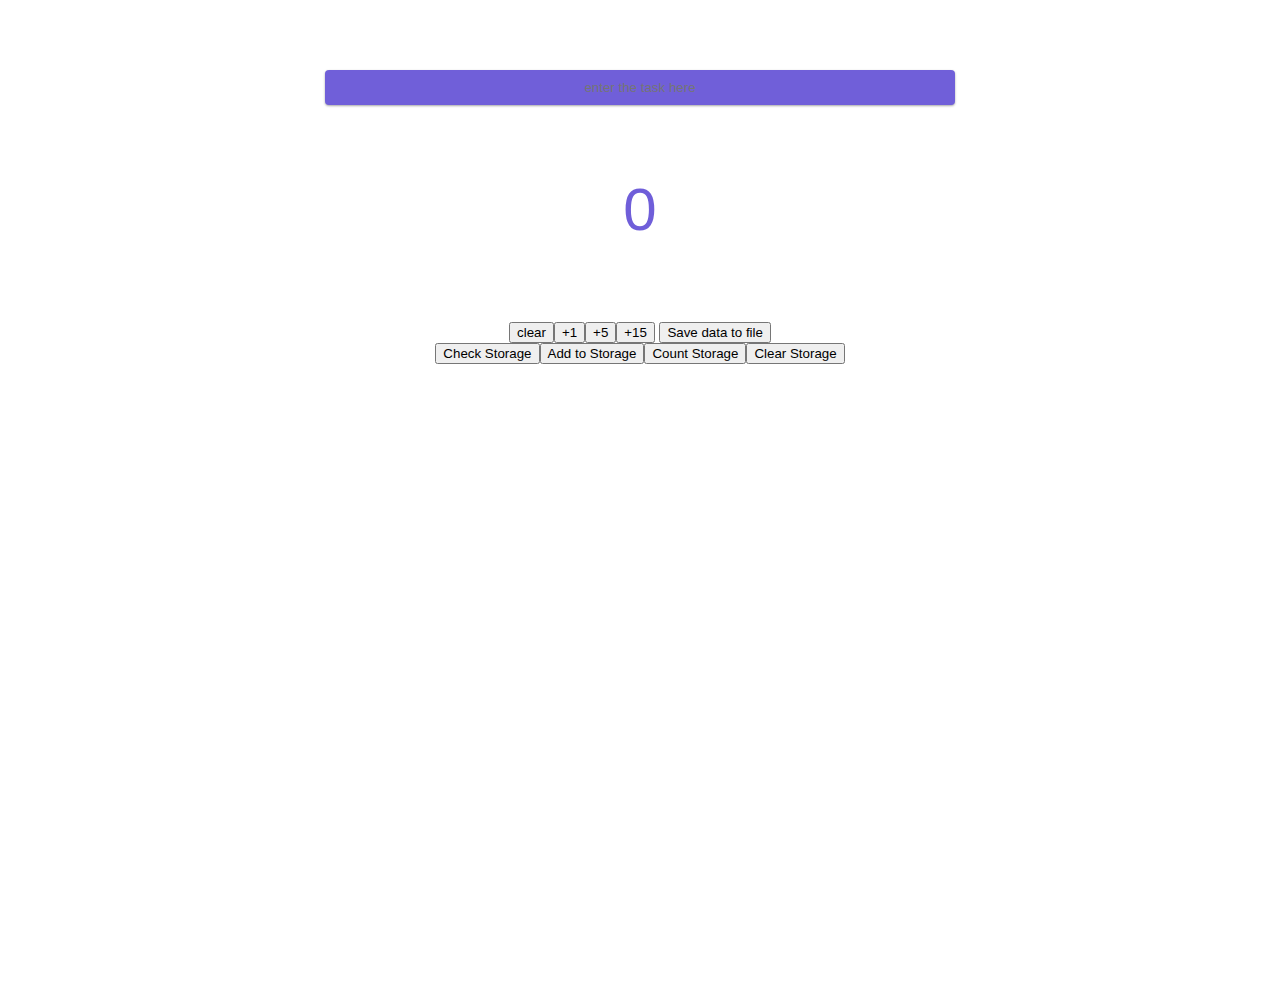
<file: index.html>
<!DOCTYPE html>
<html lang="en">

<head>
    <!--main stylesheet-->
    <link rel="stylesheet" href="./css/style.css">
    <!--fonts-->
    <!--<link rel="stylesheet" href="https://fonts.googleapis.com/css?family=Open-Sans">-->
    <!--remove safari interface-->
    <meta name="apple-mobile-web-app-capable" content="yes">
    <!--custom app icons for apple-->
    <link rel="apple-touch-icon" sizes="180x180" href="./assets/apple-touch-icons/icon_60pt@3x.png">
    <link rel="apple-touch-icon" sizes="120x120" href="./assets/apple-touch-icons/icon_60pt@2x.png">
    <link rel="apple-touch-icon" sizes="167x167" href="/assets/apple-touch-icons/icon_83.5@2x.png">
    <link rel="apple-touch-icon" sizes="80x80" href="/assets/apple-touch-icons/icon_40pt@2x.png">
    <link rel="apple-touch-icon" sizes="58x58" href="/assets/apple-touch-icons/icon_29pt@2x.png">
    <link rel="apple-touch-icon" sizes="60x60" href="/assets/apple-touch-icons/icon_20pt@3x.png">
    <link rel="apple-touch-icon" sizes="40x40" href="/assets/apple-touch-icons/icon_20pt@2x.png">
    <!--javascript to prompt user to type in a task-->
    <!--<script src="./js/script-task.js"></script>-->
    <!--javascript for countdown timer-->
    <script src="./js/script-timer.js"></script>
    <!--startup scripts-->
    <script src="./js/script-startup.js"></script>
    <!--add times to new task via button-->
    <script src="./js/script-duration.js"></script>
    <!--add times to new task via button-->
    <script src="./js/script-other-buttons.js"></script>
    <!--saves task to local storage-->
    <script src="./js/script-save-task.js"></script>
    <!--loads all list items from local storage-->
    <!--<script src="./js/script-get-task-list.js"></script>-->

</head>

<body>
    <!--task paragraph-->
    <p id="task"></p>
    <!--timer paragraph-->
    <p id="timer"></p>
    <!--add new tasks-->
    <form>
        <input type="text" id="ftask" name="ftask" placeholder="enter the task here"
            aria-placeholder="enter the task here"><br>
        <!--</1><input type="number" id="fduration" name="fduration" placeholder="# of minutes" aria-placeholder="enter the number of minutes you will work on this task">-->
        <p id="fduration">0</p><br>
        <input type="button" id="clear" name="clear" value="clear" onclick="clearInputs()"><input type="button" id="1m"
            name="1m" value="+1" onclick="add1m()"><input type="button" id="5m" name="5m" value="+5"
            onclick="add5m()"><input type="button" id="15m" name="15m" value="+15" onclick="add15m()">
        <input type="button" id="fbtn" value="Save data to file" onclick="saveTask()"><br>
        <input type="button" id="cStorage" name="cStorage" value="Check Storage" onclick="checkStorage()"><input
            type="button" id="aStorage" name="aStorage" value="Add to Storage" onclick="addStorage()"><input
            type="button" id="nStorage" name="nStorage" value="Count Storage" onclick="countStorage()"><input
            type="button" id="clStorage" name="clStorage" value="Clear Storage" onclick="clearStorage()">
    </form><br>
    <p id="mainList" name="mainList"></p>
    <br>
    <!--add new tasks-->
    <script>document.addEventListener("DOMContentLoaded", getList()); {
            function getList() {
                var w = "task";
                var c = localStorage.length;
                for (let i = 1; i < c; i++) {
                    var key = w + i;
                    var para = document.createElement("p");
                    var paraText = (localStorage.getItem(key));
                    para.appendChild(document.createTextNode(paraText));
                    var paraElement = document.getElementById("mainList");
                    paraElement.appendChild(para);
                };
            }
        }
    </script>
</body>

</html>
</file>
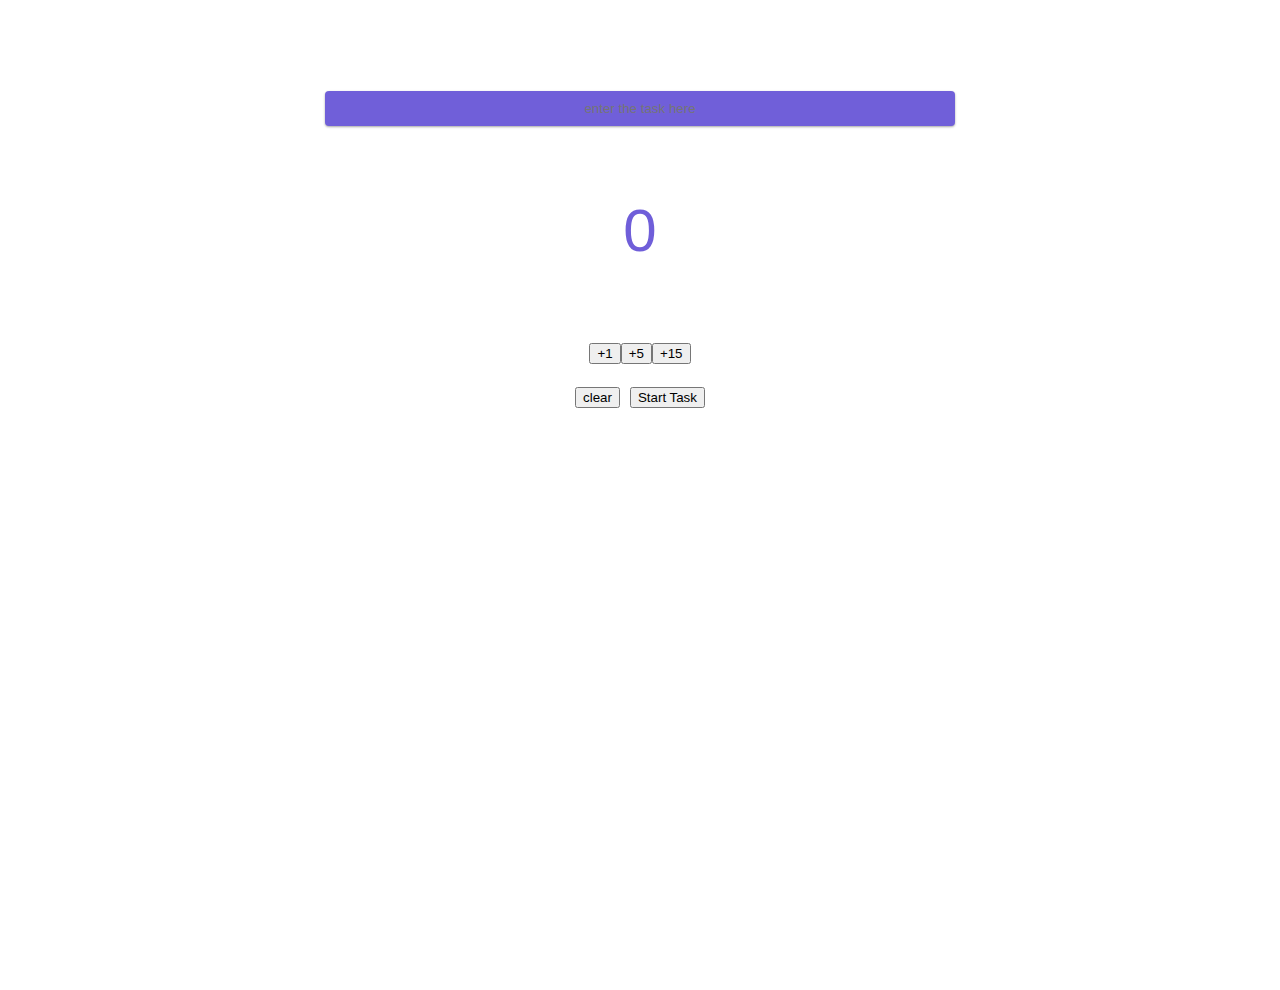
<file: index-simple.html>
<!DOCTYPE html>
<html lang="en">

<head>
    <!--main stylesheet-->
    <link rel="stylesheet" href="./css/style.css">
    <!--fonts-->
    <!--<link rel="stylesheet" href="https://fonts.googleapis.com/css?family=Open-Sans">-->
    <!--remove safari interface-->
    <meta name="apple-mobile-web-app-capable" content="yes">
    <!--custom app icons for apple-->
    <link rel="apple-touch-icon" sizes="180x180" href="./assets/apple-touch-icons/icon_60pt@3x.png">
    <link rel="apple-touch-icon" sizes="120x120" href="./assets/apple-touch-icons/icon_60pt@2x.png">
    <link rel="apple-touch-icon" sizes="167x167" href="/assets/apple-touch-icons/icon_83.5@2x.png">
    <link rel="apple-touch-icon" sizes="80x80" href="/assets/apple-touch-icons/icon_40pt@2x.png">
    <link rel="apple-touch-icon" sizes="58x58" href="/assets/apple-touch-icons/icon_29pt@2x.png">
    <link rel="apple-touch-icon" sizes="60x60" href="/assets/apple-touch-icons/icon_20pt@3x.png">
    <link rel="apple-touch-icon" sizes="40x40" href="/assets/apple-touch-icons/icon_20pt@2x.png">
    <!--javascript to prompt user to type in a task-->
    <!--<script src="./js/script-task.js"></script>-->
    <!--javascript for countdown timer-->
    <!--<script src="./js/script-timer.js"></script>-->
    <!--startup scripts-->
    <script src="./js/script-startup-simple.js"></script>
    <!--add times to new task via button-->
    <script src="./js/script-duration.js"></script>
    <!--add times to new task via button-->
    <script src="./js/script-other-buttons.js"></script>
    <!--saves task to local storage-->
    <script src="./js/script-save-task-simple.js"></script>
    <!--loads all list items from local storage-->
    <!--<script src="./js/script-get-task-list.js"></script>-->

</head>

<body>
    <div class="centered">
        <!--task paragraph-->
        <p id="task"></p>
        <!--timer paragraph-->
        <p id="timer" style="visibility: hidden;"></p>
        <p></p>
        <button id="refresh" style="visibility: hidden;" onClick="window.location.reload();">Done!</button>
        <br>
        <!--add new tasks-->
        <form id="form">
            <input type="text" id="ftask" name="ftask" placeholder="enter the task here"
                aria-placeholder="enter the task here"><br>
            <p id="fduration">0</p><br>
            <input type="button" id="1m" name="1m" value="+1" onclick="add1m()"><input type="button" id="5m" name="5m"
                value="+5" onclick="add5m()"><input type="button" id="15m" name="15m" value="+15" onclick="add15m()">
            <br>
            <br>
            <input style="margin: 5px;" type="button" id="clear" name="clear" value="clear"
                onclick="clearInputs()"><input type="button" style="margin: 5px;" id="fbtn" value="Start Task"
                onclick="saveTaskSimple()"><br>
        </form><br>
    </div>
</body>

</html>
</file>
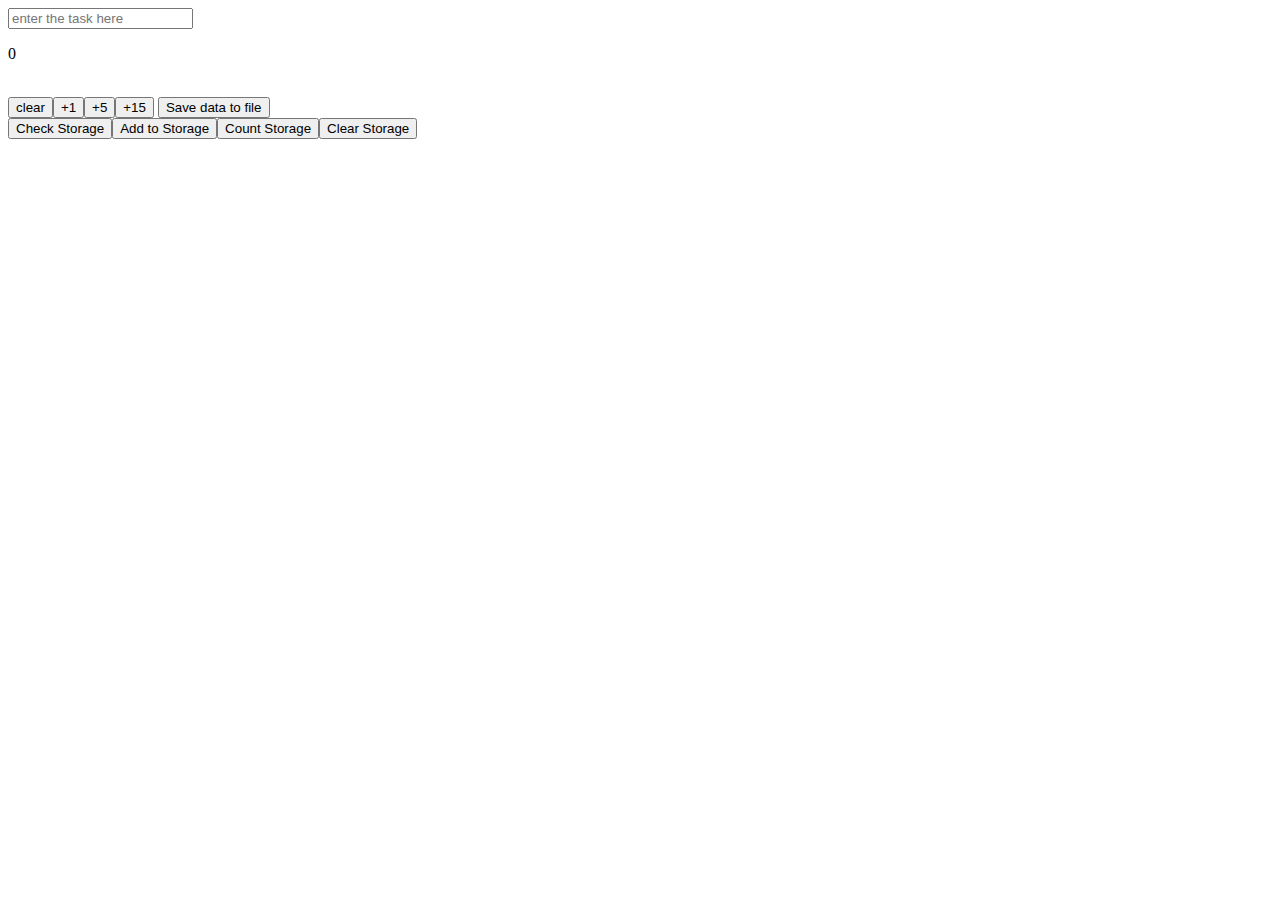
<file: test.html>
<!DOCTYPE html>
<html>

<head>

</head>

<body>
    <!--put this in the body of index.html-->
    <form>
        <input type="text" id="ftask" name="ftask" placeholder="enter the task here"
            aria-placeholder="enter the task here"><br>
        <!--</1><input type="number" id="fduration" name="fduration" placeholder="# of minutes" aria-placeholder="enter the number of minutes you will work on this task">-->
        <p id="fduration">0</p><br>
        <input type="button" id="clear" name="clear" value="clear" onclick="clearInputs()"><input type="button" id="1m"
            name="1m" value="+1" onclick="add1m()"><input type="button" id="5m" name="5m" value="+5"
            onclick="add5m()"><input type="button" id="15m" name="15m" value="+15" onclick="add15m()">
        <input type="button" id="fbtn" value="Save data to file" onclick="saveTask()"><br>
        <input type="button" id="cStorage" name="cStorage" value="Check Storage" onclick="checkStorage()"><input
            type="button" id="aStorage" name="aStorage" value="Add to Storage" onclick="addStorage()"><input
            type="button" id="nStorage" name="nStorage" value="Count Storage" onclick="countStorage()"><input
            type="button" id="clStorage" name="clStorage" value="Clear Storage" onclick="clearStorage()">
    </form>

    <!--script to add time to button-->
    <script>
        function add1m() {
            //get start value as a number
            var startDuration = parseInt(document.getElementById("fduration").innerHTML);
            //get value to be added to duration
            var toAdd = 1;
            //add value to duration
            var newDuration = startDuration + toAdd
            //get new duration and replace start duration with new value
            document.getElementById("fduration").innerHTML = newDuration;
        }
    </script>
    <script>
        function add5m() {
            //get start value as a number
            var startDuration = parseInt(document.getElementById("fduration").innerHTML);
            //get value to be added to duration
            var toAdd = 5;
            //add value to duration
            var newDuration = startDuration + toAdd
            //get new duration and replace start duration with new value
            document.getElementById("fduration").innerHTML = newDuration;
        }
    </script>
    <script>
        function add15m() {
            //get start value as a number
            var startDuration = parseInt(document.getElementById("fduration").innerHTML);
            //get value to be added to duration
            var toAdd = 15;
            //add value to duration
            var newDuration = startDuration + toAdd
            //get new duration and replace start duration with new value
            document.getElementById("fduration").innerHTML = newDuration;

        }
    </script>
    <script>
        function clearInputs() {
            //replace duration with 0
            document.getElementById("fduration").innerHTML = 0;
            document.getElementById("ftask").value = "";
        }
    </script>

    <script>
        function saveTask() {
            //get all data from each element in the form
            var dtask = document.getElementById("ftask").value;
            var dduration = parseInt(document.getElementById("fduration").innerHTML);
            //store all data in a new variable
            var data = dtask + " (" + dduration + "m)";
            //validate that they filled everything in
            if (dtask.length < 1 || dduration < 1) { alert("uh oh! you haven't entered all of the required fields "); } else {
                (document.getElementById("fduration").innerHTML = data);
                var nowCount = localStorage.length;
                var nextCount = nowCount + 1;
                var nextKey = "task" + nowCount;
                localStorage.setItem(nextKey, data);
            }
        }
    </script>

    <script>
        function addStorage() {
            localStorage.setItem("One", (document.getElementById("ftask").value));
            checkStorage();
        }
    </script>

    <script>
        function checkStorage() {
            alert(localStorage.getItem("task2"));
        }
    </script>
    <script>
        function countStorage() {
            alert(localStorage.length);
        }
    </script>
    <script>
        function clearStorage() {
            localStorage.clear();
        }
    </script>
    <script>
        function newDayCheck() {
            var today = new Date();
            var dd = String(today.getDate()).padStart(2, '0');
            var mm = String(today.getMonth() + 1).padStart(2, '0'); //January is 0!
            var yyyy = today.getFullYear();
            today = mm + '/' + dd + '/' + yyyy;
            if (localStorage.getItem("listDate") == null) {
                localStorage.setItem("listDate", today);
            }
            else {
                var logDate = localStorage.getItem("listDate");
                if (logDate === today) { alert("this list is from today!"); } else { alert("This list is from yesterday, I just cleared it" + today); };
            }
        }
    </script>
    <script>
        document.addEventListener("DOMContentLoaded", newDayCheck());
    </script>

</body>

</html>
</file>
<file: css/style.css>
@media (prefers-color-scheme: dark) {
    /* Dark theme styles go here */
    :root {
        color: #eeeeee;
        background: #151318;
        text-align: center;
        font-family: "San Francisco", -apple-system, "Helvetica Neue", "sans-serif", "Arial";
    }
    div {
        background-color: #211E2B;
        border-radius: 10px;
        width: 100%;
        max-width: 600px;
        height: 100%;
        
        justify-content: center;
        align-items: center;
        box-shadow: 0 1px 3px rgba(0,0,0,0.12), 0 1px 2px rgba(0,0,0,0.24);
        

        

    }

        .centered {
            position: fixed;
            top: 50%;
            left: 50%;
            /* bring your own prefixes */
            transform: translate(-50%, -50%);
            margin-bottom: 10px;
          }
    }
    body {
        margin: 30px;
        height: 100vh;
    }
    a {
        color: #6F5ED9;
        font-family: "San Francisco", -apple-system, "Helvetica Neue", "sans-serif", "Arial";
    }
    p {
        font-family: "San Francisco", -apple-system, "Helvetica Neue", "sans-serif", "Arial";
        font-size: 16px;
        color: #6F5ED9;
    }
    p.action{
        font-size: 60px;
    }
    input[type=text] {
        border-radius: 4px;
        background-color: #705FD9;
        width:50%;
        padding:10px;
        box-shadow: 0 1px 3px rgba(0,0,0,0.12), 0 1px 2px rgba(0,0,0,0.24);
        border: none;
        margin:10px 0;
        color:#eeeeee;
        text-align: center;
    }
    input[type=text]:hover {
        background-color: #6252C5;
    }
    :focus{
        outline: none !important;
    }
  
@media (prefers-color-scheme: light) {
    /* Light theme styles go here */
    :root {
        color: #222;
        background: #fff;
        text-align: center;
        font-family: "Open Sans", -apple-system, "Helvetica Neue", "sans-serif", "Arial";
    }
    a {
        color: #6F5ED9;
    }
    p {
        font-size: 60px;
    }
}

    input[type=text] {
        border-radius: 4px;
      }
</file>
